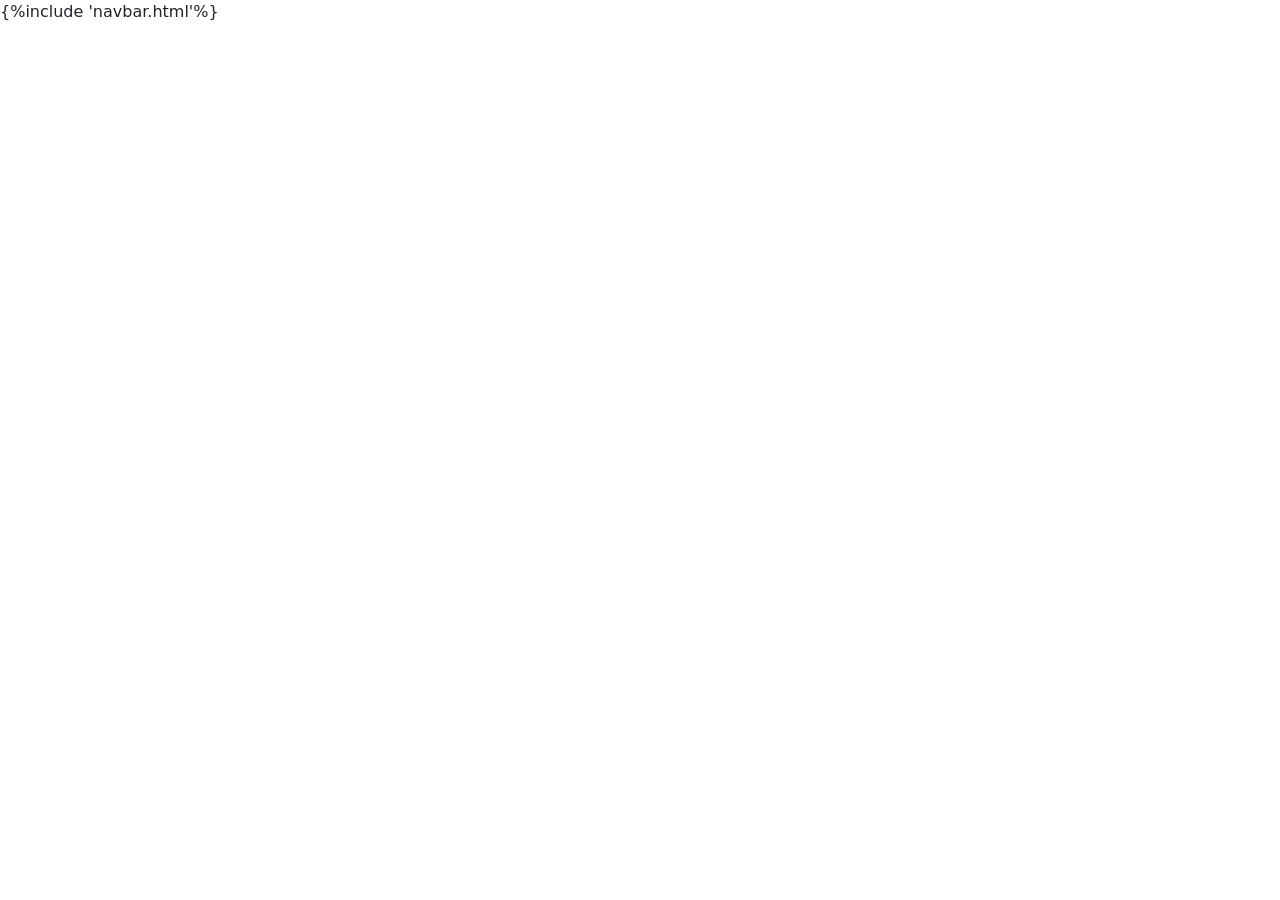
<file: templates/logout.html>
<!DOCTYPE html>
<html lang="en">
<head>
    <meta charset="UTF-8">
    <meta name="viewport" content="width=device-width, initial-scale=1.0">
    <title>Logout</title>
    <link href="https://cdn.jsdelivr.net/npm/bootstrap@5.3.8/dist/css/bootstrap.min.css" rel="stylesheet" integrity="sha384-sRIl4kxILFvY47J16cr9ZwB07vP4J8+LH7qKQnuqkuIAvNWLzeN8tE5YBujZqJLB" crossorigin="anonymous">
</head>
<body>
    {%include 'navbar.html'%}
    <script src="https://cdn.jsdelivr.net/npm/bootstrap@5.3.8/dist/js/bootstrap.bundle.min.js" integrity="sha384-FKyoEForCGlyvwx9Hj09JcYn3nv7wiPVlz7YYwJrWVcXK/BmnVDxM+D2scQbITxI" crossorigin="anonymous"></script>
</body>
</html>
</file>
